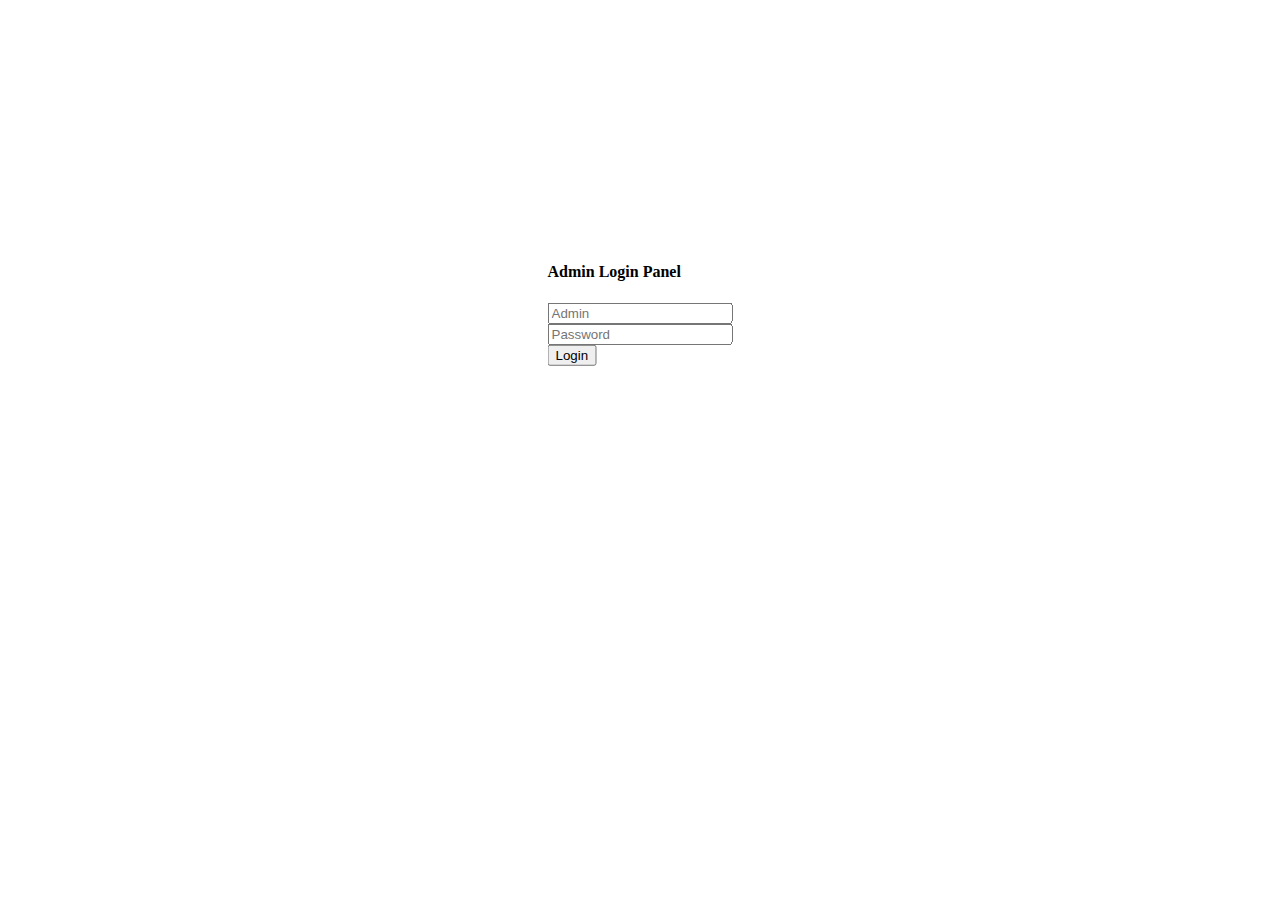
<file: admin/index.html>
<!DOCTYPE html>
<html lang="en">
<head>
    <meta charset="UTF-8">
    <meta http-equiv="X-UA-Compatible" content="IE=edge">
    <meta name="viewport" content="width=device-width, initial-scale=1.0">
    <title>Admin Page</title>
    <link href="https://cdn.jsdelivr.net/npm/bootstrap@5.0.2/dist/css/bootstrap.min.css" rel="stylesheet" integrity="sha384-EVSTQN3/azprG1Anm3QDgpJLIm9Nao0Yz1ztcQTwFspd3yD65VohhpuuCOmLASjC" crossorigin="anonymous">
    <!-- bootstrap-icon -->
    <link rel="stylesheet" href="https://cdn.jsdelivr.net/npm/bootstrap-icons@1.11.3/font/bootstrap-icons.min.css">
    <!-- swipper-cdn -->
    <link rel="stylesheet" href="https://cdn.jsdelivr.net/npm/swiper@11/swiper-bundle.min.css"/>


    <style>
        div.login-form{
            position:absolute;
            top: 20%;
            left: 50%;
            transform: translate(-50%, 50%);
            width:40;
        }
        .custom-alert{
            position:fixed;
            top: 25px;
            right: 25px;
        }
    </style>
</head>
<body class="bg-light">
    <div class="login-form text-center bg-white shadow rounded overflow-hidden"> 
        <form method="POST">
            <h4 class="bg-dark text-white py-3"> Admin Login Panel</h4>
            <div class="p-4">
            <div class="mb-3">
                <input name="admin_name" type="text" class="form-control shadow-none text-center" placeholder="Admin" required>
              </div>    
              <div class="mb-4">
                <input name="admin_pass" type="password" class="form-control shadow-none text-center" placeholder="Password" required>
              </div>
              <button name="login" type="submit" class="btn btn-success text-white shadow-none mb-2">Login</button>
            </div>
        </form>
    </div>


    
    
</body>
</html>
</file>
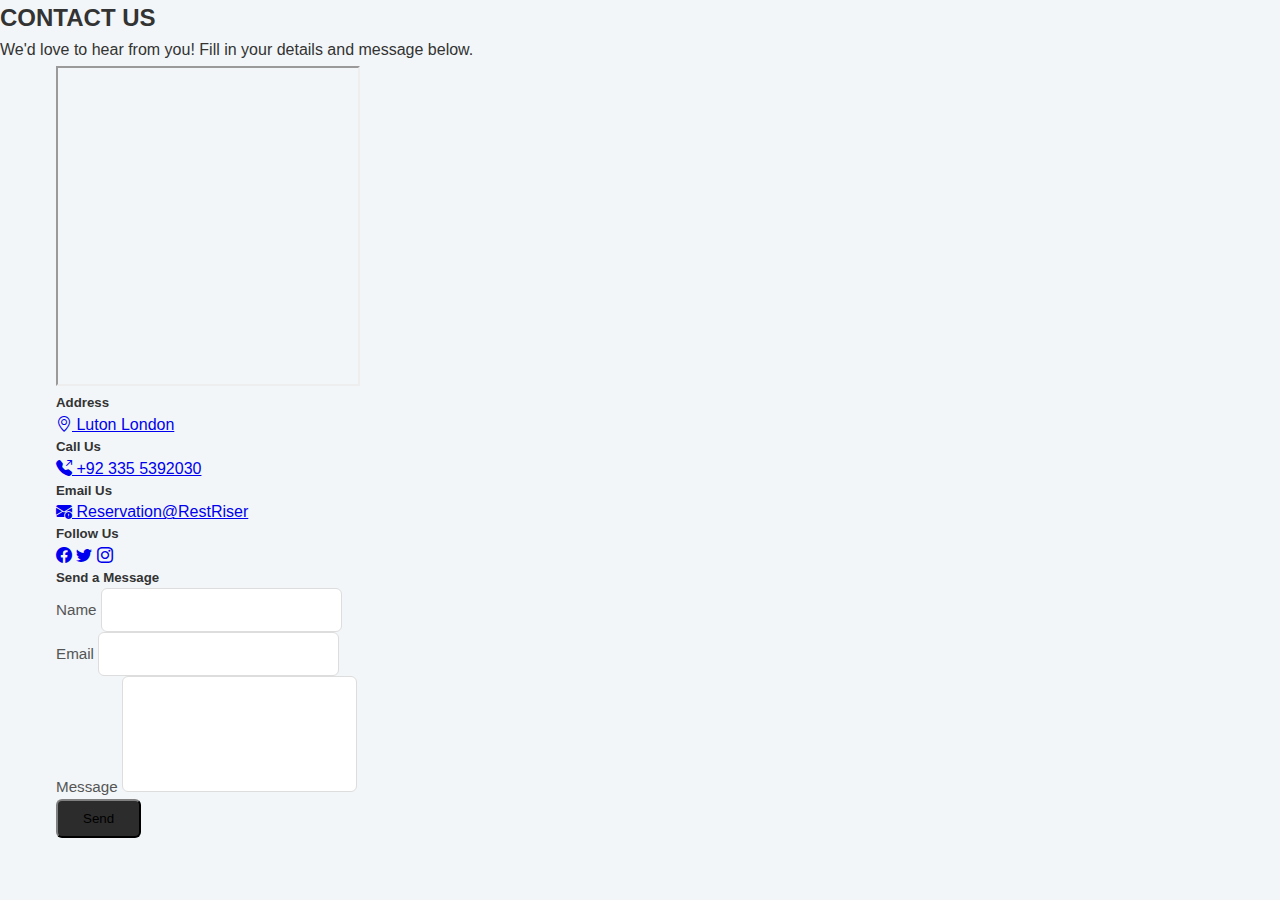
<file: contactUs.html>
<!DOCTYPE html>
<html lang="en">
<head>
    <meta charset="UTF-8">
    <title>RestRiser - Contact</title>
    <meta name="viewport" content="width=device-width, initial-scale=1.0">
    <link href="https://cdn.jsdelivr.net/npm/bootstrap@5.0.2/dist/css/bootstrap.min.css" rel="stylesheet" integrity="sha384-EVSTQN3/azprG1Anm3QDgpJLIm9Nao0Yz1ztcQTwFspd3yD65VohhpuuCOmLASjC" crossorigin="anonymous">
<!-- bootstrap-icon -->
<link rel="stylesheet" href="https://cdn.jsdelivr.net/npm/bootstrap-icons@1.11.3/font/bootstrap-icons.min.css">
<!-- swipper-cdn -->
<link rel="stylesheet" href="https://cdn.jsdelivr.net/npm/swiper@11/swiper-bundle.min.css"/>
<!-- common css -->
<link rel="stylesheet" href="css/common.css">

</head>
<body class="bg-light">


<div class="my-5 px-4">
    <h2 class="text-center fw-bold h-font">CONTACT US</h2>
    <div class="h-line bg-dark"></div>
    <p class="text-center mt-3">
        We'd love to hear from you! Fill in your details and message below.
    </p>
</div>

<div class="container">
    <div class="row">
        <!-- Left: Map & Info -->
        <div class="col-lg-6 col-md-6 mb-5 px-4">
            <div class="bg-white rounded shadow p-4 border-top border-4 pop">
                <iframe class="w-100 rounded mb-3" height="320" loading="lazy"
                    src="https://www.google.com/maps/embed?pb=!1m18!1m12!1m3!1d158858.5851838428!2d-0.26640253299971084!3d51.52852620463016!2m3!1f0!2f0!3f0!3m2!1i1024!2i768!4f13.1!3m3!1m2!1s0x47d8a00baf21de75%3A0x52963a5addd52a99!2sLondon%2C%20UK!5e0!3m2!1sen!2s!4v1739004948143!5m2!1sen!2s">
                </iframe>
                <h5>Address</h5>
                <a href="https://maps.app.goo.gl/yRqDf13Y4ekucbJ56" target="_blank" class="d-block mb-2 text-decoration-none">
                    <i class="bi bi-geo-alt"></i> Luton London
                </a>
                <h5 class="mt-2">Call Us</h5>
                <a href="tel:+923355392030" class="d-block mb-2 text-decoration-none">
                    <i class="bi bi-telephone-outbound-fill me-1"></i> +92 335 5392030
                </a>
                <h5 class="mt-2">Email Us</h5>
                <a href="mailto:Reservation@RestRiser" class="d-block mb-2 text-decoration-none">
                    <i class="bi bi-envelope-exclamation-fill me-1"></i> Reservation@RestRiser
                </a>
                <h5 class="mt-2">Follow Us</h5>
                <a href="#" class="me-2"><i class="bi bi-facebook"></i></a>
                <a href="#" class="me-2"><i class="bi bi-twitter"></i></a>
                <a href="#"><i class="bi bi-instagram"></i></a>
            </div>
        </div>

        <!-- Right: Contact Form -->
        <div class="col-lg-6 col-md-6 mb-5 px-4">
            <div class="bg-white rounded shadow p-4">
                <h5>Send a Message</h5>
                <form method="POST">
                    <div class="mt-3">
                        <label class="form-label fw-bold">Name</label>
                        <input type="text" name="name" required class="form-control shadow-none">
                    </div>
                    <div class="mt-3">
                        <label class="form-label fw-bold">Email</label>
                        <input type="email" name="email" required class="form-control shadow-none">
                    </div>
                    <div class="mt-3">
                        <label class="form-label fw-bold">Message</label>
                        <textarea name="subject" rows="5" required class="form-control shadow-none" style="resize: none;"></textarea>
                    </div>
                    <button type="submit" class="btn btn-dark text-white mt-3 shadow">Send</button>
                </form>
            </div>
        </div>
    </div>
</div>


</body>
</html>
</file>
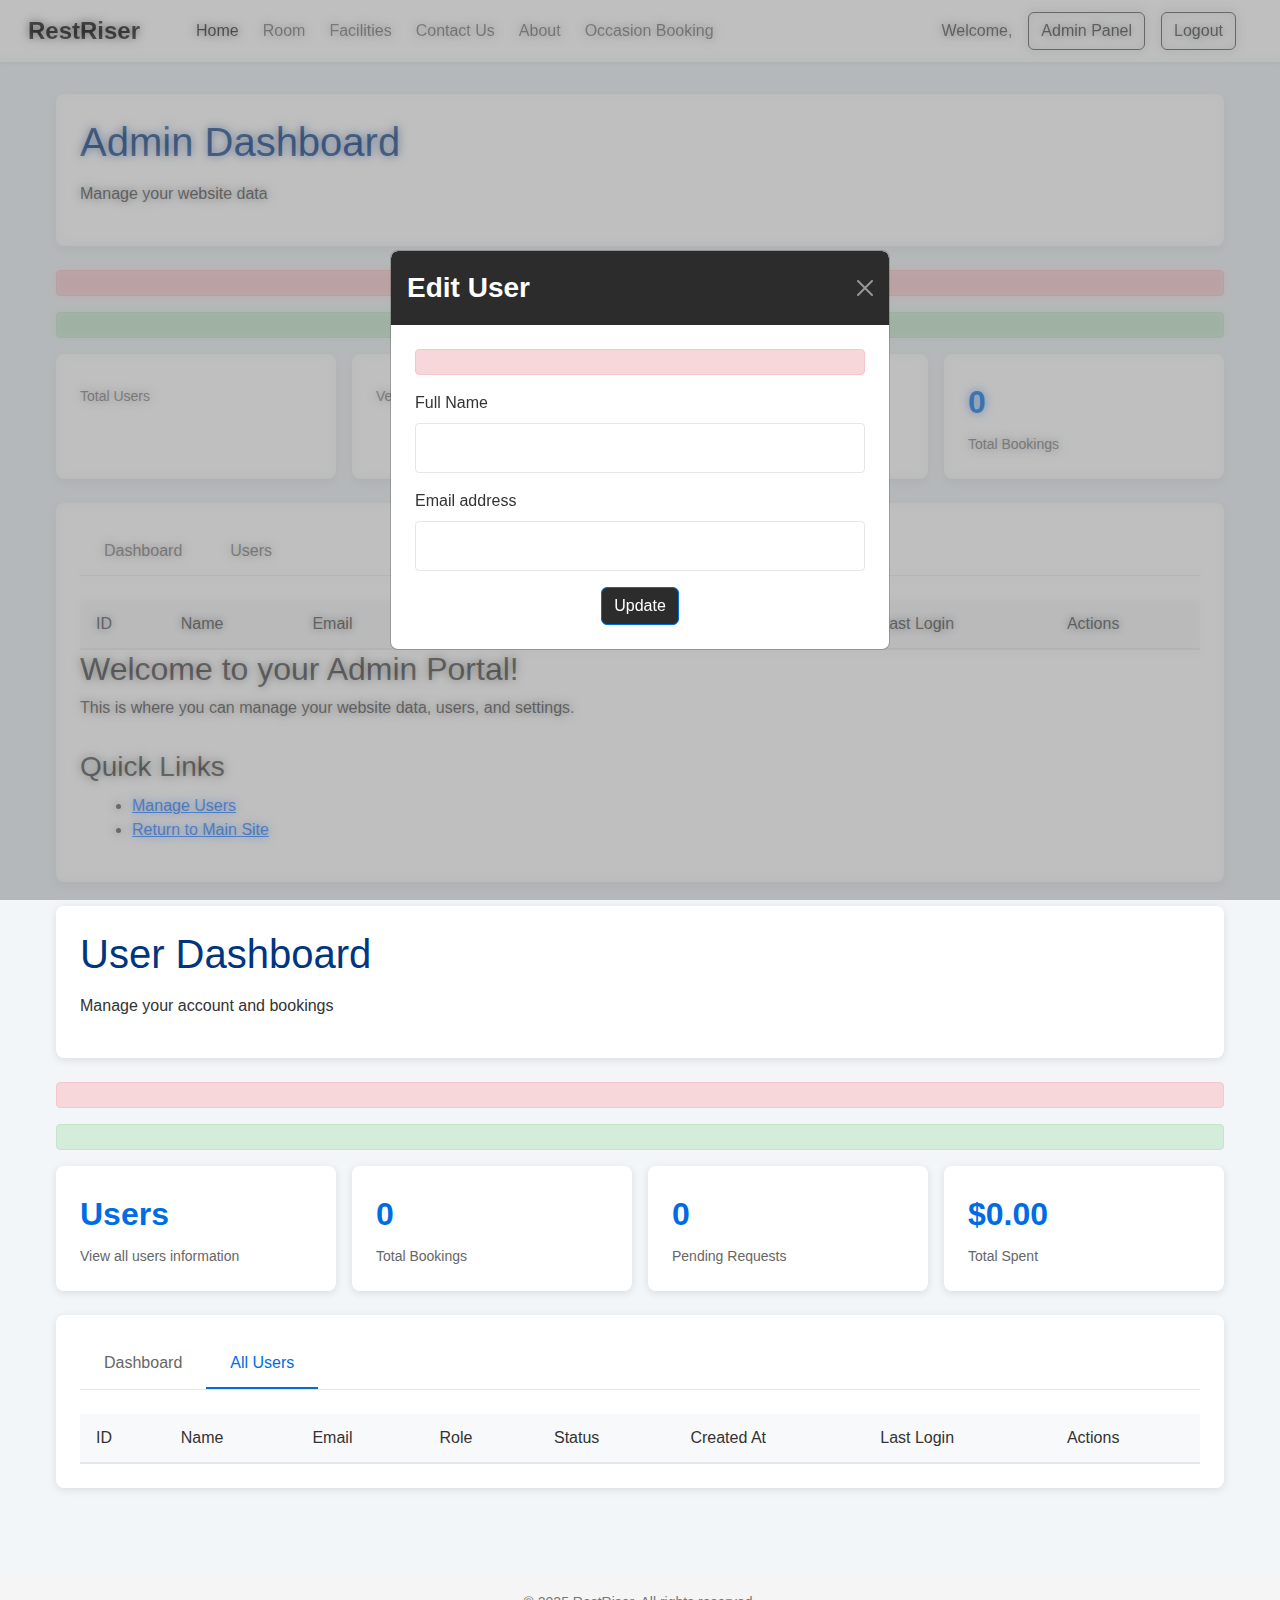
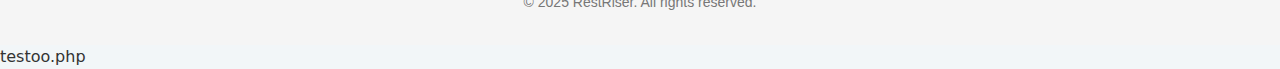
<file: dashboard.html>
<!DOCTYPE html>
<html lang="en">

<head>
    <meta charset="UTF-8">
    <meta name="viewport" content="width=device-width, initial-scale=1.0">
    <title></title>
    <link href="https://cdn.jsdelivr.net/npm/bootstrap@5.0.2/dist/css/bootstrap.min.css" rel="stylesheet">
    <link href="https://cdn.jsdelivr.net/npm/bootstrap-icons@1.8.1/font/bootstrap-icons.css" rel="stylesheet">
    <style>
        :root {
            --booking-blue: #003580;
            --booking-light-blue: #006ce4;
            --booking-yellow: #f5a623;
            --success: #28a745;
            --danger: #dc3545;
            --warning: #ffc107;
            --info: #17a2b8;
        }

        * {
            box-sizing: border-box;
            margin: 0;
            padding: 0;
            font-family: -apple-system, BlinkMacSystemFont, 'Segoe UI', Roboto, Oxygen, Ubuntu, Cantarell, 'Open Sans', 'Helvetica Neue', sans-serif;
        }

        body {
            background-color: #f2f6f8;
            color: #333;
            line-height: 1.5;
        }

        .navbar {
            background-color: white !important;
        }

        .navbar-brand {
            font-size: 1.5rem !important;
        }

        .modal-backdrop {
            background-color: rgba(0, 0, 0, 0.5);
            backdrop-filter: blur(5px);
        }

        .modal-content {
            border-radius: 8px;
            overflow: hidden;
        }

        .modal-header {
            background-color: #2c2c2c;
            color: white;
            border-bottom: none;
        }

        .modal-title {
            font-weight: bold;
        }

        .modal-body {
            padding: 24px;
        }

        .modal-dialog-centered {
            display Wflex;
            align-items: center;
            min-height: calc(100% - 1rem);
        }

        @media (min-width: 576px) {
            .modal-dialog-centered {
                min-height: calc(100% - 3.5rem);
            }
        }

        .form-label {
            font-weight: 500;
            color: #333;
            margin-bottom: 8px;
        }

        .form-control {
            padding: 12px 16px;
            font-size: 16px;
            border: 1px solid #e7e7e7;
            border-radius: 4px;
        }

        .btn-dark {
            background-color: #2c2c2c;
            border-color: var(--booking-light-blue);
        }

        .btn-dark:hover {
            background-color: #0053a8;
            border-color: #0053a8;
        }

        .alert {
            padding: 12px 16px;
            border-radius: 4px;
            margin-bottom: 16px;
        }

        .alert-danger {
            background-color: #f8d7da;
            color: #721c24;
            border: 1px solid #f5c6cb;
        }

        .alert-success {
            background-color: #d4edda;
            color: #155724;
            border: 1px solid #c3e6cb;
        }

        .container {
            width: 100%;
            max-width: 1200px;
            margin: 0 auto;
            padding: 0 16px;
        }

        .main {
            min-height: calc(100vh - 140px);
            padding: 32px 16px;
        }

        .dashboard-header {
            background-color: white;
            border-radius: 8px;
            padding: 24px;
            margin-bottom: 24px;
            box-shadow: 0 2px 8px rgba(0, 0, 0, 0.1);
        }

        .dashboard-title {
            color: var(--booking-blue);
            margin-bottom: 16px;
        }

        .stats-container {
            display: grid;
            grid-template-columns: repeat(auto-fit, minmax(250px, 1fr));
            gap: 16px;
            margin-bottom: 24px;
        }

        .stat-card {
            background-color: white;
            border-radius: 8px;
            padding: 24px;
            box-shadow: 0 2px 8px rgba(0, 0, 0, 0.1);
            cursor: pointer;
            transition: transform 0.2s;
        }

        .stat-card:hover {
            transform: translateY(-5px);
        }

        .stat-card .number {
            font-size: 32px;
            font-weight: bold;
            color: var(--booking-light-blue);
            margin-bottom: 8px;
        }

        .stat-card .label {
            color: #666;
            font-size: 14px;
        }

        .content-card {
            background-color: white;
            border-radius: 8px;
            padding: 24px;
            margin-bottom: 24px;
            box-shadow: 0 2px 8px rgba(0, 0, 0, 0.1);
        }

        .tab-container {
            display: flex;
            border-bottom: 1px solid #e7e7e7;
            margin-bottom: 24px;
        }

        .tab {
            padding: 12px 24px;
            cursor: pointer;
            font-weight: 500;
            color: #666;
        }

        .tab.active {
            color: var(--booking-light-blue);
            border-bottom: 2px solid var(--booking-light-blue);
        }

        .table-container {
            overflow-x: auto;
        }

        .data-table {
            width: 100%;
            border-collapse: collapse;
        }

        .data-table th {
            background-color: #f8f9fa;
            text-align: left;
            padding: 12px 16px;
            border-bottom: 2px solid #e7e7e7;
            font-weight: 500;
        }

        .data-table td {
            padding: 12px 16px;
            border-bottom: 1px solid #e7e7e7;
        }

        .data-table tr:hover {
            background-color: #f9f9f9;
        }

        .badge {
            display: inline-block;
            padding: 4px 8px;
            border-radius: 4px;
            font-size: 12px;
            font-weight: 500;
        }

        .badge-success {
            background-color: var(--success);
            color: white;
        }

        .badge-warning {
            background-color: var(--warning);
            color: #212529;
        }

        .badge-danger {
            background-color: var(--danger);
            color: white;
        }

        .badge-info {
            background-color: var(--info);
            color: white;
        }

        .action-btn {
            display: inline-block;
            padding: 4px 8px;
            border-radius: 4px;
            font-size: 12px;
            text-decoration: none;
            margin-right: 4px;
        }

        .action-btn-verify {
            background-color: var(--success);
            color: white;
        }

        .action-btn-delete {
            background-color: var(--danger);
            color: white;
        }

        .action-btn-edit {
            background-color: var(--info);
            color: white;
        }

        .footer {
            background-color: #f5f5f5;
            padding: 16px 0;
            text-align: center;
            color: #777;
            font-size: 14px;
            margin-top: 32px;
        }
    </style>
</head>

<body>
    <!-- Navbar -->
    <nav class="navbar navbar-expand-lg navbar-light bg-white px-lg-3 py-lg-2 shadow-sm sticky-top">
        <div class="container-fluid">
            <a class="navbar-brand me-5 fw-bold fs-3 h-font" href="index.html">RestRiser</a>
            <button class="navbar-toggler shadow-none" type="button" data-bs-toggle="collapse"
                data-bs-target="#navbarSupportedContent" aria-controls="navbarSupportedContent" aria-expanded="false"
                aria-label="Toggle navigation">
                <span class="navbar-toggler-icon"></span>
            </button>
            <div class="collapse navbar-collapse" id="navbarSupportedContent">
                <ul class="navbar-nav me-auto mb-2 mb-lg-0">
                    <li class="nav-item">
                        <a class="nav-link active me-2" aria-current="page" href="index.html">Home</a>
                    </li>
                    <li class="nav-item">
                        <a class="nav-link me-2" href="Rooms.html">Room</a>
                    </li>
                    <li class="nav-item">
                        <a class="nav-link me-2" href="Facilities.html">Facilities</a>
                    </li>
                    <li class="nav-item">
                        <a class="nav-link me-2" href="contactUs.html">Contact Us</a>
                    </li>
                    <li class="nav-item">
                        <a class="nav-link me-2" href="about.html">About</a>
                    </li>
                    <li class="nav-item">
                        <a class="nav-link me-2" href="Ocassion.html">Occasion Booking</a>
                    </li>
                </ul>
                <div class="d-flex">
                    <div class="user-name me-3 align-self-center">Welcome,
                        
                    </div>
                    
                        <a href="?view=admin" class="btn btn-outline-dark shadow-none me-lg-3 me
                        me-2">Admin Panel</a>
                    
                    <a href="index.php?logout=true" class="btn btn-outline-dark shadow-none me-lg-3 me-2">Logout</a>
                </div>
            </div>
        </div>
    </nav>

    <!-- Edit User Modal -->
    <div class="modal fade" id="editUserModal" aria-hidden="true">
        <div class="modal-dialog modal-dialog-centered">
            <div class="modal-content">
                <form method="POST" action="">
                    <div class="modal-header">
                        <h1 class="modal-title fs-3">Edit User</h1>
                        <button type="reset" class="btn-close shadow-none" data-bs-dismiss="modal" aria-label="Close"
                            style="filter: invert(1);"></button>
                    </div>
                    <div class="modal-body">
                        
                            <div class="alert alert-danger"></div>
                        
                        <input type="hidden" name="user_id" id="edit_user_id">
                        <div class="mb-3">
                            <label class="form-label">Full Name</label>
                            <input type="text" name="name" id="edit_name" class="form-control shadow-none" required>
                        </div>
                        <div class="mb-3">
                            <label class="form-label">Email address</label>
                            <input type="email" name="email" id="edit_email" class="form-control shadow-none" required>
                        </div>
                        <div class="text-center">
                            <button type="submit" name="update_user" class="btn btn-dark shadow-none">Update</button>
                        </div>
                    </div>
                </form>
            </div>
        </div>
    </div>

    <main class="main">
        
            <!-- Admin Dashboard -->
            <div class="container">
                <div class="dashboard-header">
                    <h1 class="dashboard-title">Admin Dashboard</h1>
                    <p class="dashboard-subtitle">Manage your website data</p>
                </div>
                
                    <div class="alert alert-danger"></div>
                
                
                    <div class="alert alert-success"></div>
                
                <div class="stats-container">
                    <div class="stat-card">
                        <div class="number"></div>
                        <div class="label">Total Users</div>
                    </div>
                    <div class="stat-card">
                        <div class="number"></div>
                        <div class="label">Verified Users</div>
                    </div>
                    <div class="stat-card">
                        <div class="number"></div>
                        <div class="label">Admin Users</div>
                    </div>
                    <div class="stat-card">
                        <div class="number">0</div>
                        <div class="label">Total Bookings</div>
                    </div>
                </div>
                <div class="content-card">
                    <div class="tab-container">
                        <div class="tab "
                            onclick="window.location='?view=admin&admin_view=dashboard'">Dashboard</div>
                        <div class="tab "
                            onclick="window.location='?view=admin&admin_view=users'">Users</div>
                    </div>
                    
                        <div class="table-container">
                            <table class="data-table">
                                <thead>
                                    <tr>
                                        <th>ID</th>
                                        <th>Name</th>
                                        <th>Email</th>
                                        <th>Role</th>
                                        <th>Status</th>
                                        <th>Created At</th>
                                        <th>Last Login</th>
                                        <th>Actions</th>
                                    </tr>
                                </thead>
                                <tbody>
                                    
                                </tbody>
                            </table>
                        </div>
                    
                        <div>
                            <h2>Welcome to your Admin Portal!</h2>
                            <p>This is where you can manage your website data, users, and settings.</p>
                            <div style="margin-top: 30px;">
                                <h3>Quick Links</h3>
                                <ul style="margin-top: 10px; margin-left: 20px;">
                                    <li><a href="?view=admin&admin_view=users">Manage Users</a></li>
                                    <li><a href="testoo.html">Return to Main Site</a></li>
                                </ul>
                            </div>
                        </div>
                    
                </div>
            </div>
        
            <!-- User Dashboard -->
            <div class="container">
                <div class="dashboard-header">
                    <h1 class="dashboard-title">User Dashboard</h1>
                    <p class="dashboard-subtitle">Manage your account and bookings</p>
                </div>
                
                    <div class="alert alert-danger"></div>
                
                
                    <div class="alert alert-success"></div>
                
                
                    <div class="stats-container">
                        <div class="stat-card" onclick="window.location='?view=dashboard&user_view=users'">
                            <div class="number">Users</div>
                            <div class="label">View all users information</div>
                        </div>
                        <div class="stat-card">
                            <div class="number">0</div>
                            <div class="label">Total Bookings</div>
                        </div>
                        <div class="stat-card">
                            <div class="number">0</div>
                            <div class="label">Pending Requests</div>
                        </div>
                        <div class="stat-card">
                            <div class="number">$0.00</div>
                            <div class="label">Total Spent</div>
                        </div>
                    </div>
                
                    <div class="content-card">
                        <div class="tab-container">
                            <div class="tab" onclick="window.location='?view=dashboard'">Dashboard</div>
                            <div class="tab active">All Users</div>
                        </div>
                        <div class="table-container">
                            <table class="data-table">
                                <thead>
                                    <tr>
                                        <th>ID</th>
                                        <th>Name</th>
                                        <th>Email</th>
                                        <th>Role</th>
                                        <th>Status</th>
                                        <th>Created At</th>
                                        <th>Last Login</th>
                                        <th>Actions</th>
                                    </tr>
                                </thead>
                                <tbody>
                                    
                                </tbody>
                            </table>
                        </div>
                    </div>
                
            </div>
        
    </main>

    <footer class="footer">
        <div class="container">
            <p>&copy; 2025 RestRiser. All rights reserved.</p>
        </div>
    </footer>

    <script src="https://cdn.jsdelivr.net/npm/bootstrap@5.0.2/dist/js/bootstrap.bundle.min.js"></script>
    <script>
        // Handle edit button click
        document.querySelectorAll('.action-btn-edit').forEach(button => {
            button.addEventListener('click', function () {
                const userId = this.getAttribute('data-id');
                const userName = this.getAttribute('data-name');
                const userEmail = this.getAttribute('data-email');

                document.getElementById('edit_user_id').value = userId;
                document.getElementById('edit_name').value = userName;
                document.getElementById('edit_email').value = userEmail;
            });
        });

        // Keep modals open on form submission errors
        
            document.addEventListener('DOMContentLoaded', function () {
                const modal = new bootstrap.Modal(document.querySelector('#editUserModal'));
                modal.show();
            });
        
    </script>
</body>

</html>


testoo.php
</file>
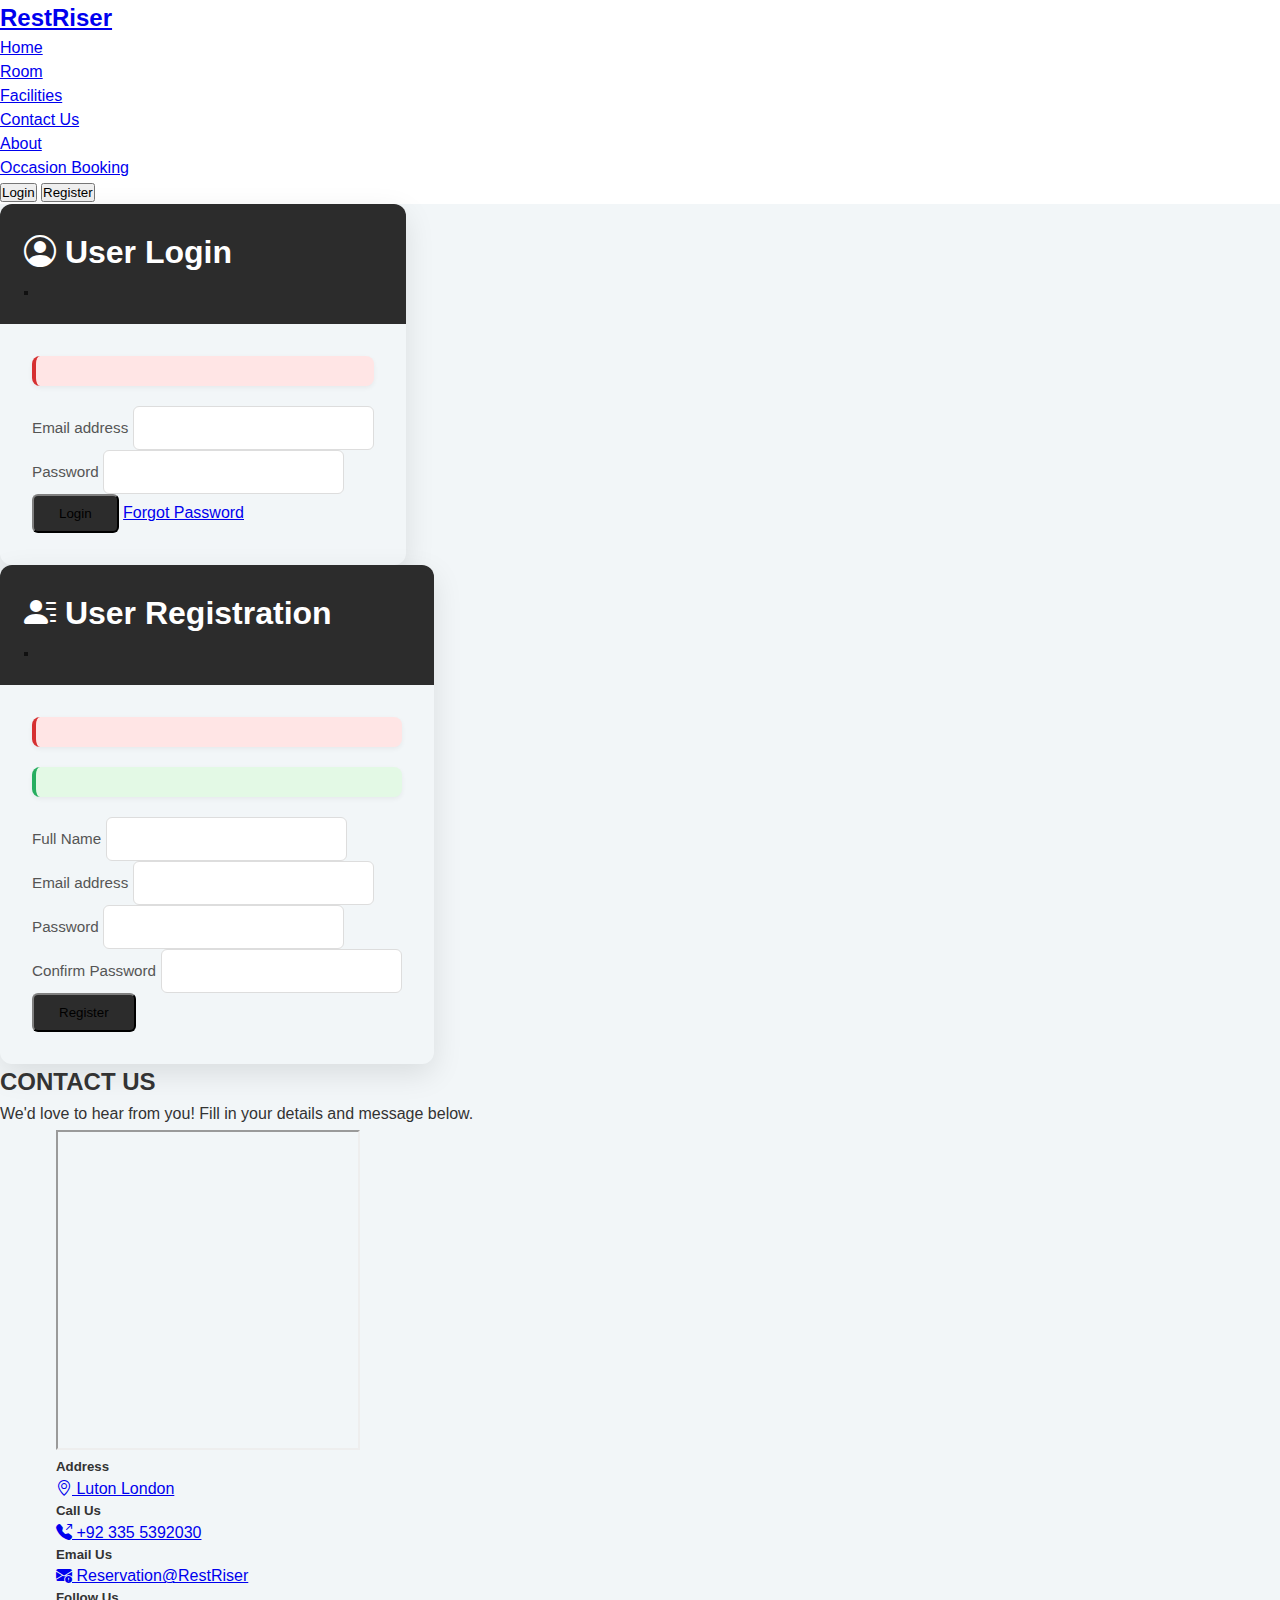
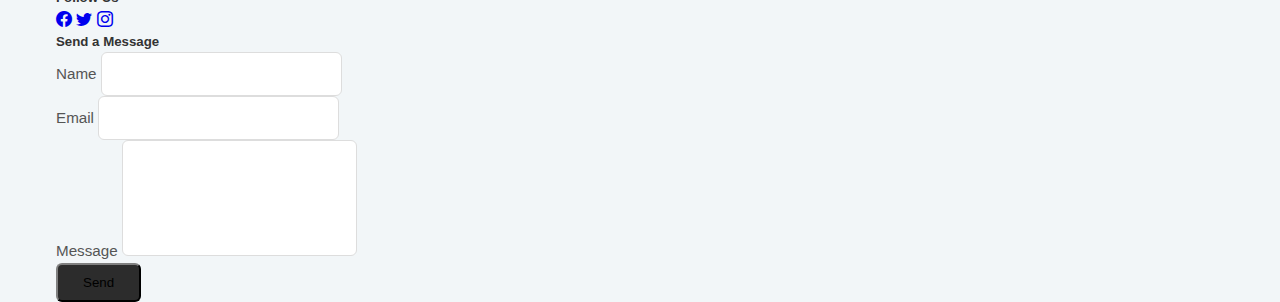
<file: public/contactUs.html>
<!DOCTYPE html>
<html lang="en">
<head>
    <meta charset="UTF-8">
    <title>RestRiser - Contact</title>
    <meta name="viewport" content="width=device-width, initial-scale=1.0">
    <link href="https://cdn.jsdelivr.net/npm/bootstrap@5.0.2/dist/css/bootstrap.min.css" rel="stylesheet" integrity="sha384-EVSTQN3/azprG1Anm3QDgpJLIm9Nao0Yz1ztcQTwFspd3yD65VohhpuuCOmLASjC" crossorigin="anonymous">
<!-- bootstrap-icon -->
<link rel="stylesheet" href="https://cdn.jsdelivr.net/npm/bootstrap-icons@1.11.3/font/bootstrap-icons.min.css">
<!-- swipper-cdn -->
<link rel="stylesheet" href="https://cdn.jsdelivr.net/npm/swiper@11/swiper-bundle.min.css"/>
<!-- common css -->
<link rel="stylesheet" href="css/common.css">

</head>
<body class="bg-light">
<!-- Navbar -->
<nav class="navbar navbar-expand-lg navbar-light bg-white px-lg-3 py-lg-2 shadow-sm sticky-top">
    <div class="container-fluid">
        <a class="navbar-brand me-5 fw-bold fs-3 h-font" href="index.html">RestRiser</a>
        <button class="navbar-toggler shadow-none" type="button" data-bs-toggle="collapse"
            data-bs-target="#navbarSupportedContent" aria-controls="navbarSupportedContent" aria-expanded="false"
            aria-label="Toggle navigation">
            <span class="navbar-toggler-icon"></span>
        </button>
        <div class="collapse navbar-collapse" id="navbarSupportedContent">
            <ul class="navbar-nav me-auto mb-2 mb-lg-0">
                
                <li class="nav-item">
                    <a class="nav-link  me-2" href="index.html">Home</a>
                </li>
                <li class="nav-item">
                    <a class="nav-link  me-2" href="Rooms.html">Room</a>
                </li>
                <li class="nav-item">
                    <a class="nav-link  me-2" href="Facilities.html">Facilities</a>
                </li>
                <li class="nav-item">
                    <a class="nav-link active  me-2" href="contactUs.html">Contact Us</a>
                </li>
                <li class="nav-item">
                    <a class="nav-link  me-2" href="about.html">About</a>
                </li>
                <li class="nav-item">
                    <a class="nav-link  me-2" href="Ocassion.html">Occasion Booking</a>
                </li>
            </ul>
            <div class="d-flex">
                
                    <button type="button" class="btn btn-outline-dark shadow-none me-lg-3 me-2" data-bs-toggle="modal"
                        data-bs-target="#loginModal">Login</button>
                    <button type="button" class="btn btn-outline-dark shadow-none me-lg-3 me-2" data-bs-toggle="modal"
                        data-bs-target="#registerModal">Register</button>
                
            </div>
        </div>
    </div>
</nav>

<!-- Login Modal -->
<div class="modal fade" id="loginModal" aria-hidden="true">
    <div class="modal-dialog modal-dialog-centered">
        <div class="modal-content">
            <form method="POST" action="" novalidate>
                <div class="modal-header">
                    <h1 class="modal-title fs-3 d-flex align-items-center">
                        <i class="bi bi-person-circle fs-3 me-2"></i> User Login
                    </h1>
                    <button type="reset" class="btn-close shadow-none" data-bs-dismiss="modal" aria-label="Close"
                        style="filter: invert(1);"></button>
                </div>
                <div class="modal-body">
                    
                        <div class="alert alert-danger"></div>
                    
                    <div class="mb-3">
                        <label class="form-label">Email address</label>
                        <input type="email" name="email" class="form-control shadow-none" required>
                    </div>
                    <div class="mb-3">
                        <label class="form-label">Password</label>
                        <input type="password" name="password" class="form-control shadow-none" required>
                    </div>
                    <div class="d-flex align-items-center justify-content-between">
                        <button type="submit" name="login" class="btn btn-dark shadow-none">Login</button>
                        <a href="javascript: void(0)" class="text-secondary text-decoration-none">Forgot
                            Password</a>
                    </div>
                </div>
            </form>
        </div>
    </div>
</div>

<!-- Register Modal -->
<div class="modal fade" id="registerModal" aria-hidden="true">
    <div class="modal-dialog modal-lg modal-dialog-centered">
        <div class="modal-content">
            <form method="POST" action="" novalidate>
                <div class="modal-header">
                    <h1 class="modal-title fs-3 d-flex align-items-center">
                        <i class="bi bi-person-lines-fill"></i> User Registration
                    </h1>
                    <button type="reset" class="btn-close shadow-none" data-bs-dismiss="modal" aria-label="Close"
                        style="filter: invert(1);"></button>
                </div>
                <div class="modal-body">
                    
                        <div class="alert alert-danger"></div>
                    
                    
                        <div class="alert alert-success"></div>
                    
                    <div class="container-fluid">
                        <div class="row">
                            <div class="col-md-6 ps-0 mb-3">
                                <label class="form-label">Full Name</label>
                                <input type="text" name="name" class="form-control shadow-none" required>
                            </div>
                            <div class="col-md-6 p-0 mb-3">
                                <label class="form-label">Email address</label>
                                <input type="email" name="email" class="form-control shadow-none" required>
                            </div>
                            <div class="col-md-6 ps-0 mb-3">
                                <label class="form-label">Password</label>
                                <input type="password" name="password" class="form-control shadow-none" required>
                            </div>
                            <div class="col-md-6 p-0 mb-3">
                                <label class="form-label">Confirm Password</label>
                                <input type="password" name="confirm_password" class="form-control shadow-none"
                                    required>
                            </div>
                        </div>
                    </div>
                    <div class="text-center my-1">
                        <button type="submit" name="signup" class="btn btn-dark shadow-none">Register</button>
                    </div>
                </div>
            </form>
        </div>
    </div>
</div>

<!-- Verification Modal Removed -->

<script>
    // Handle Mobile Menu Overlay Click to Close
    document.addEventListener('click', function(e) {
        const navContent = document.getElementById('navbarSupportedContent');
        const toggler = document.querySelector('.navbar-toggler');
        
        if (navContent && navContent.classList.contains('show')) {
            // If clicking the overlay background (not links) or clicking outside
            // Note: In our CSS, navContent IS the full screen overlay.
            if (e.target === navContent) {
                const bsCollapse = bootstrap.Collapse.getInstance(navContent);
                if (bsCollapse) {
                    bsCollapse.hide();
                } else {
                    navContent.classList.remove('show');
                }
            }
        }
    });

    document.querySelectorAll('.modal .btn-close').forEach(button => {
        button.addEventListener('click', function () {
            const modal = this.closest('.modal');
            modal.classList.remove('show');
            modal.style.display = 'none';
            document.querySelector('.modal-backdrop')?.remove();
            document.body.classList.remove('modal-open');
        });
    });

    document.querySelectorAll('a[href="javascript: void(0)"]').forEach(link => {
        link.addEventListener('click', function (e) {
            e.preventDefault();
            // Password reset functionality
        });
    });
</script>


<div class="my-5 px-4">
    <h2 class="text-center fw-bold h-font">CONTACT US</h2>
    <div class="h-line bg-dark"></div>
    <p class="text-center mt-3">
        We'd love to hear from you! Fill in your details and message below.
    </p>
</div>

<div class="container">
    <div class="row">
        <!-- Left: Map & Info -->
        <div class="col-lg-6 col-md-6 mb-5 px-4">
            <div class="bg-white rounded shadow p-4 border-top border-4 pop">
                <iframe class="w-100 rounded mb-3" height="320" loading="lazy"
                    src="https://www.google.com/maps/embed?pb=!1m18!1m12!1m3!1d158858.5851838428!2d-0.26640253299971084!3d51.52852620463016!2m3!1f0!2f0!3f0!3m2!1i1024!2i768!4f13.1!3m3!1m2!1s0x47d8a00baf21de75%3A0x52963a5addd52a99!2sLondon%2C%20UK!5e0!3m2!1sen!2s!4v1739004948143!5m2!1sen!2s">
                </iframe>
                <h5>Address</h5>
                <a href="https://maps.app.goo.gl/yRqDf13Y4ekucbJ56" target="_blank" class="d-block mb-2 text-decoration-none">
                    <i class="bi bi-geo-alt"></i> Luton London
                </a>
                <h5 class="mt-2">Call Us</h5>
                <a href="tel:+923355392030" class="d-block mb-2 text-decoration-none">
                    <i class="bi bi-telephone-outbound-fill me-1"></i> +92 335 5392030
                </a>
                <h5 class="mt-2">Email Us</h5>
                <a href="mailto:Reservation@RestRiser" class="d-block mb-2 text-decoration-none">
                    <i class="bi bi-envelope-exclamation-fill me-1"></i> Reservation@RestRiser
                </a>
                <h5 class="mt-2">Follow Us</h5>
                <a href="#" class="me-2"><i class="bi bi-facebook"></i></a>
                <a href="#" class="me-2"><i class="bi bi-twitter"></i></a>
                <a href="#"><i class="bi bi-instagram"></i></a>
            </div>
        </div>

        <!-- Right: Contact Form -->
        <div class="col-lg-6 col-md-6 mb-5 px-4">
            <div class="bg-white rounded shadow p-4">
                <h5>Send a Message</h5>
                <form method="POST">
                    <div class="mt-3">
                        <label class="form-label fw-bold">Name</label>
                        <input type="text" name="name" required class="form-control shadow-none">
                    </div>
                    <div class="mt-3">
                        <label class="form-label fw-bold">Email</label>
                        <input type="email" name="email" required class="form-control shadow-none">
                    </div>
                    <div class="mt-3">
                        <label class="form-label fw-bold">Message</label>
                        <textarea name="subject" rows="5" required class="form-control shadow-none" style="resize: none;"></textarea>
                    </div>
                    <button type="submit" class="btn btn-dark text-white mt-3 shadow">Send</button>
                </form>
            </div>
        </div>
    </div>
</div>


</body>
</html>
</file>
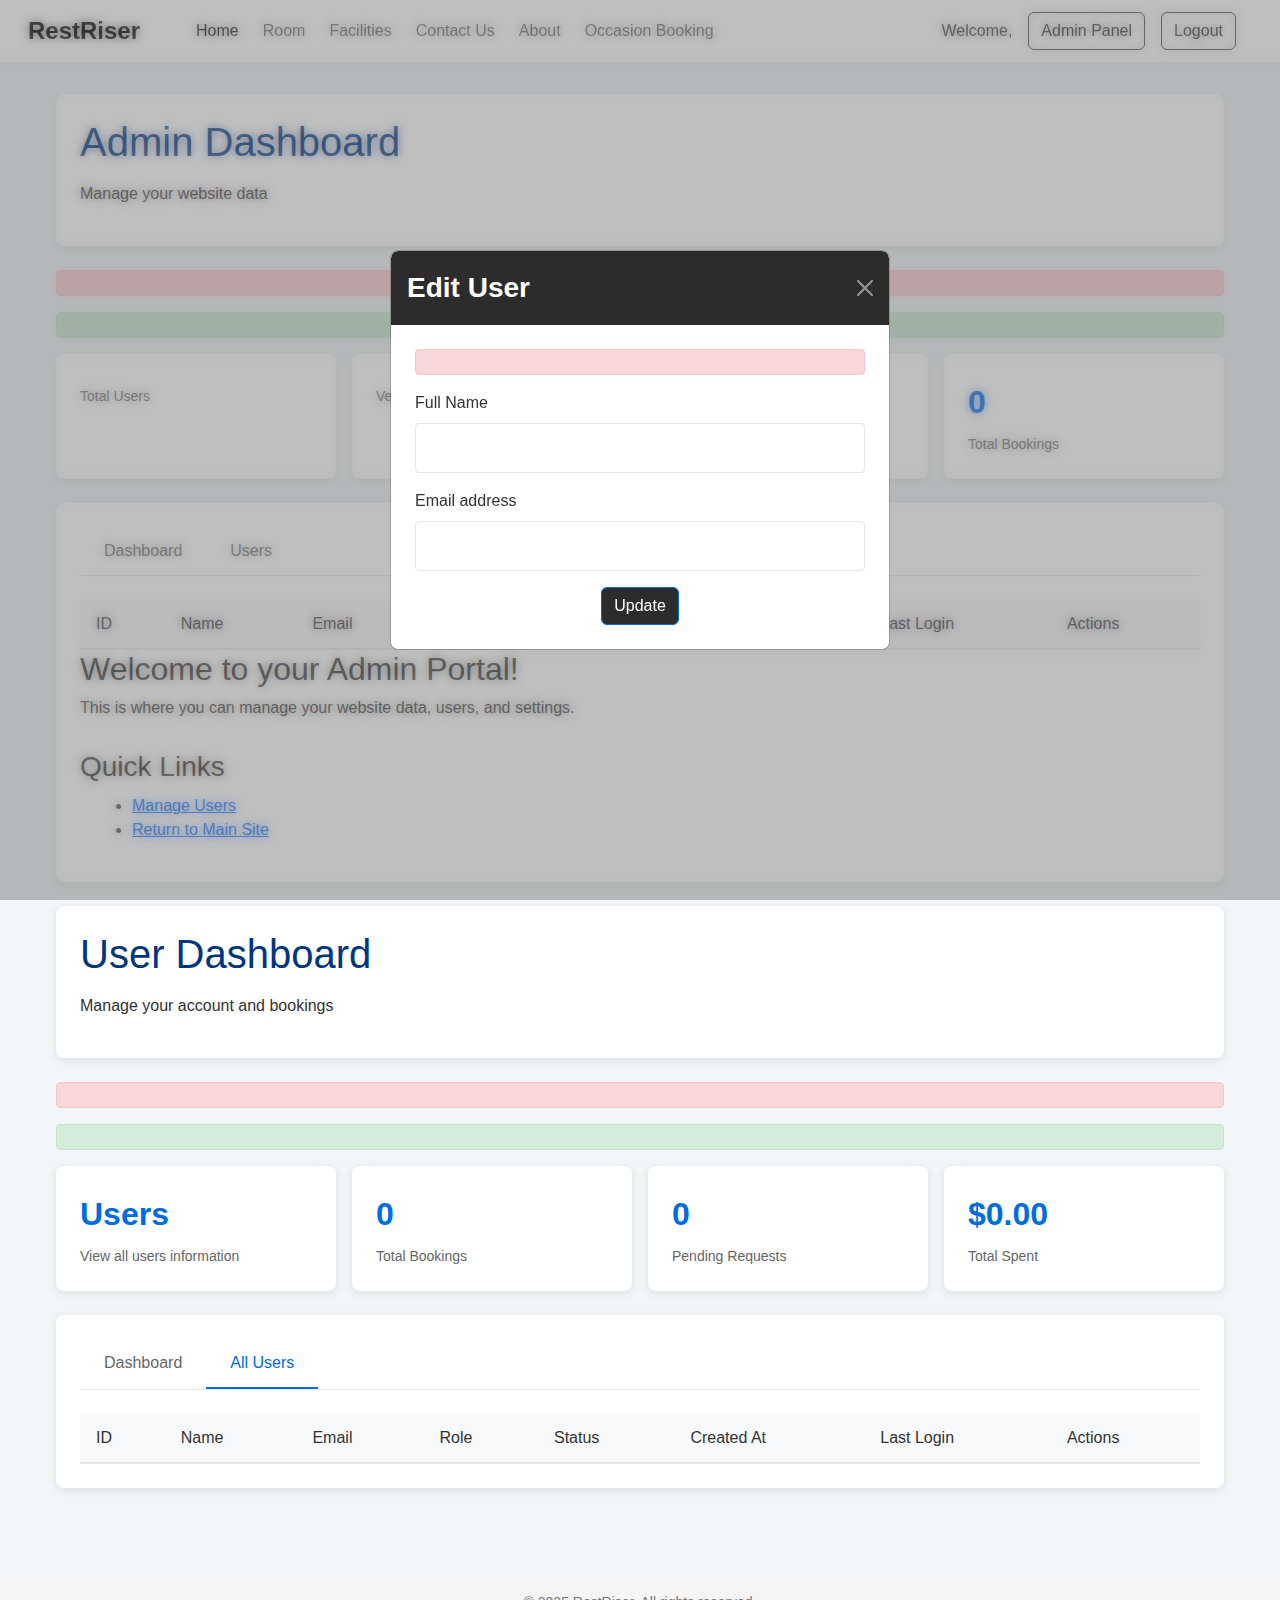
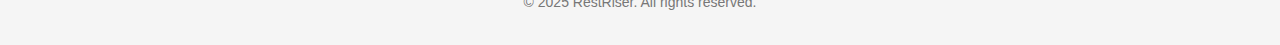
<file: public/dashboard.html>
<!DOCTYPE html>
<html lang="en">

<head>
    <meta charset="UTF-8">
    <meta name="viewport" content="width=device-width, initial-scale=1.0">
    <title>User Dashboard - RestRiser</title>
    <link href="https://cdn.jsdelivr.net/npm/bootstrap@5.0.2/dist/css/bootstrap.min.css" rel="stylesheet">
    <link href="https://cdn.jsdelivr.net/npm/bootstrap-icons@1.8.1/font/bootstrap-icons.css" rel="stylesheet">
    <style>
        :root {
            --booking-blue: #003580;
            --booking-light-blue: #006ce4;
            --booking-yellow: #f5a623;
            --success: #28a745;
            --danger: #dc3545;
            --warning: #ffc107;
            --info: #17a2b8;
        }

        * {
            box-sizing: border-box;
            margin: 0;
            padding: 0;
            font-family: -apple-system, BlinkMacSystemFont, 'Segoe UI', Roboto, Oxygen, Ubuntu, Cantarell, 'Open Sans', 'Helvetica Neue', sans-serif;
        }

        body {
            background-color: #f2f6f8;
            color: #333;
            line-height: 1.5;
        }

        .navbar {
            background-color: white !important;
        }

        .navbar-brand {
            font-size: 1.5rem !important;
        }

        .modal-backdrop {
            background-color: rgba(0, 0, 0, 0.5);
            backdrop-filter: blur(5px);
        }

        .modal-content {
            border-radius: 8px;
            overflow: hidden;
        }

        .modal-header {
            background-color: #2c2c2c;
            color: white;
            border-bottom: none;
        }

        .modal-title {
            font-weight: bold;
        }

        .modal-body {
            padding: 24px;
        }

        .modal-dialog-centered {
            display: flex;
            align-items: center;
            min-height: calc(100% - 1rem);
        }

        @media (min-width: 576px) {
            .modal-dialog-centered {
                min-height: calc(100% - 3.5rem);
            }
        }

        .form-label {
            font-weight: 500;
            color: #333;
            margin-bottom: 8px;
        }

        .form-control {
            padding: 12px 16px;
            font-size: 16px;
            border: 1px solid #e7e7e7;
            border-radius: 4px;
        }

        .btn-dark {
            background-color: #2c2c2c;
            border-color: var(--booking-light-blue);
        }

        .btn-dark:hover {
            background-color: #0053a8;
            border-color: #0053a8;
        }

        .alert {
            padding: 12px 16px;
            border-radius: 4px;
            margin-bottom: 16px;
        }

        .alert-danger {
            background-color: #f8d7da;
            color: #721c24;
            border: 1px solid #f5c6cb;
        }

        .alert-success {
            background-color: #d4edda;
            color: #155724;
            border: 1px solid #c3e6cb;
        }

        .container {
            width: 100%;
            max-width: 1200px;
            margin: 0 auto;
            padding: 0 16px;
        }

        .main {
            min-height: calc(100vh - 140px);
            padding: 32px 16px;
        }

        .dashboard-header {
            background-color: white;
            border-radius: 8px;
            padding: 24px;
            margin-bottom: 24px;
            box-shadow: 0 2px 8px rgba(0, 0, 0, 0.1);
        }

        .dashboard-title {
            color: var(--booking-blue);
            margin-bottom: 16px;
        }

        .stats-container {
            display: grid;
            grid-template-columns: repeat(auto-fit, minmax(250px, 1fr));
            gap: 16px;
            margin-bottom: 24px;
        }

        .stat-card {
            background-color: white;
            border-radius: 8px;
            padding: 24px;
            box-shadow: 0 2px 8px rgba(0, 0, 0, 0.1);
            cursor: pointer;
            transition: transform 0.2s;
        }

        .stat-card:hover {
            transform: translateY(-5px);
        }

        .stat-card .number {
            font-size: 32px;
            font-weight: bold;
            color: var(--booking-light-blue);
            margin-bottom: 8px;
        }

        .stat-card .label {
            color: #666;
            font-size: 14px;
        }

        .content-card {
            background-color: white;
            border-radius: 8px;
            padding: 24px;
            margin-bottom: 24px;
            box-shadow: 0 2px 8px rgba(0, 0, 0, 0.1);
        }

        .tab-container {
            display: flex;
            border-bottom: 1px solid #e7e7e7;
            margin-bottom: 24px;
        }

        .tab {
            padding: 12px 24px;
            cursor: pointer;
            font-weight: 500;
            color: #666;
        }

        .tab.active {
            color: var(--booking-light-blue);
            border-bottom: 2px solid var(--booking-light-blue);
        }

        .table-container {
            overflow-x: auto;
        }

        .data-table {
            width: 100%;
            border-collapse: collapse;
        }

        .data-table th {
            background-color: #f8f9fa;
            text-align: left;
            padding: 12px 16px;
            border-bottom: 2px solid #e7e7e7;
            font-weight: 500;
        }

        .data-table td {
            padding: 12px 16px;
            border-bottom: 1px solid #e7e7e7;
        }

        .data-table tr:hover {
            background-color: #f9f9f9;
        }

        .badge {
            display: inline-block;
            padding: 4px 8px;
            border-radius: 4px;
            font-size: 12px;
            font-weight: 500;
        }

        .badge-success {
            background-color: var(--success);
            color: white;
        }

        .badge-warning {
            background-color: var(--warning);
            color: #212529;
        }

        .badge-danger {
            background-color: var(--danger);
            color: white;
        }

        .badge-info {
            background-color: var(--info);
            color: white;
        }

        .action-btn {
            display: inline-block;
            padding: 4px 8px;
            border-radius: 4px;
            font-size: 12px;
            text-decoration: none;
            margin-right: 4px;
        }

        .action-btn-verify {
            background-color: var(--success);
            color: white;
        }

        .action-btn-delete {
            background-color: var(--danger);
            color: white;
        }

        .action-btn-edit {
            background-color: var(--info);
            color: white;
        }

        .footer {
            background-color: #f5f5f5;
            padding: 16px 0;
            text-align: center;
            color: #777;
            font-size: 14px;
            margin-top: 32px;
        }
    </style>
</head>

<body>
    <!-- Navbar -->
    <nav class="navbar navbar-expand-lg navbar-light bg-white px-lg-3 py-lg-2 shadow-sm sticky-top">
        <div class="container-fluid">
            <a class="navbar-brand me-5 fw-bold fs-3 h-font" href="index.html">RestRiser</a>
            <button class="navbar-toggler shadow-none" type="button" data-bs-toggle="collapse"
                data-bs-target="#navbarSupportedContent" aria-controls="navbarSupportedContent" aria-expanded="false"
                aria-label="Toggle navigation">
                <span class="navbar-toggler-icon"></span>
            </button>
            <div class="collapse navbar-collapse" id="navbarSupportedContent">
                <ul class="navbar-nav me-auto mb-2 mb-lg-0">
                    <li class="nav-item">
                        <a class="nav-link active me-2" aria-current="page" href="index.html">Home</a>
                    </li>
                    <li class="nav-item">
                        <a class="nav-link me-2" href="Rooms.html">Room</a>
                    </li>
                    <li class="nav-item">
                        <a class="nav-link me-2" href="Facilities.html">Facilities</a>
                    </li>
                    <li class="nav-item">
                        <a class="nav-link me-2" href="contactUs.html">Contact Us</a>
                    </li>
                    <li class="nav-item">
                        <a class="nav-link me-2" href="about.html">About</a>
                    </li>
                    <li class="nav-item">
                        <a class="nav-link me-2" href="Ocassion.html">Occasion Booking</a>
                    </li>
                </ul>
                <div class="d-flex">
                    <div class="user-name me-3 align-self-center">Welcome,
                        
                    </div>
                    
                        <a href="?view=admin" class="btn btn-outline-dark shadow-none me-lg-3 me-2">Admin Panel</a>
                    
                    <a href="index.php?logout=true" class="btn btn-outline-dark shadow-none me-lg-3 me-2">Logout</a>
                </div>
            </div>
        </div>
    </nav>

    <!-- Edit User Modal -->
    <div class="modal fade" id="editUserModal" aria-hidden="true">
        <div class="modal-dialog modal-dialog-centered">
            <div class="modal-content">
                <form method="POST" action="">
                    <div class="modal-header">
                        <h1 class="modal-title fs-3">Edit User</h1>
                        <button type="reset" class="btn-close shadow-none" data-bs-dismiss="modal" aria-label="Close"
                            style="filter: invert(1);"></button>
                    </div>
                    <div class="modal-body">
                        
                            <div class="alert alert-danger"></div>
                        
                        <input type="hidden" name="user_id" id="edit_user_id">
                        <div class="mb-3">
                            <label class="form-label">Full Name</label>
                            <input type="text" name="name" id="edit_name" class="form-control shadow-none" required>
                        </div>
                        <div class="mb-3">
                            <label class="form-label">Email address</label>
                            <input type="email" name="email" id="edit_email" class="form-control shadow-none" required>
                        </div>
                        <div class="text-center">
                            <button type="submit" name="update_user" class="btn btn-dark shadow-none">Update</button>
                        </div>
                    </div>
                </form>
            </div>
        </div>
    </div>

    <main class="main">
        
            <!-- Admin Dashboard -->
            <div class="container">
                <div class="dashboard-header">
                    <h1 class="dashboard-title">Admin Dashboard</h1>
                    <p class="dashboard-subtitle">Manage your website data</p>
                </div>
                
                    <div class="alert alert-danger"></div>
                
                
                    <div class="alert alert-success"></div>
                
                <div class="stats-container">
                    <div class="stat-card">
                        <div class="number"></div>
                        <div class="label">Total Users</div>
                    </div>
                    <div class="stat-card">
                        <div class="number"></div>
                        <div class="label">Verified Users</div>
                    </div>
                    <div class="stat-card">
                        <div class="number"></div>
                        <div class="label">Admin Users</div>
                    </div>
                    <div class="stat-card">
                        <div class="number">0</div>
                        <div class="label">Total Bookings</div>
                    </div>
                </div>
                <div class="content-card">
                    <div class="tab-container">
                        <div class="tab "
                            onclick="window.location='?view=admin&admin_view=dashboard'">Dashboard</div>
                        <div class="tab "
                            onclick="window.location='?view=admin&admin_view=users'">Users</div>
                    </div>
                    
                        <div class="table-container">
                            <table class="data-table">
                                <thead>
                                    <tr>
                                        <th>ID</th>
                                        <th>Name</th>
                                        <th>Email</th>
                                        <th>Role</th>
                                        <th>Status</th>
                                        <th>Created At</th>
                                        <th>Last Login</th>
                                        <th>Actions</th>
                                    </tr>
                                </thead>
                                <tbody>
                                    
                                </tbody>
                            </table>
                        </div>
                    
                        <div>
                            <h2>Welcome to your Admin Portal!</h2>
                            <p>This is where you can manage your website data, users, and settings.</p>
                            <div style="margin-top: 30px;">
                                <h3>Quick Links</h3>
                                <ul style="margin-top: 10px; margin-left: 20px;">
                                    <li><a href="?view=admin&admin_view=users">Manage Users</a></li>
                                    <li><a href="testoo.html">Return to Main Site</a></li>
                                </ul>
                            </div>
                        </div>
                    
                </div>
            </div>
        
            <!-- User Dashboard -->
            <div class="container">
                <div class="dashboard-header">
                    <h1 class="dashboard-title">User Dashboard</h1>
                    <p class="dashboard-subtitle">Manage your account and bookings</p>
                </div>
                
                    <div class="alert alert-danger"></div>
                
                
                    <div class="alert alert-success"></div>
                
                
                    <div class="stats-container">
                        <div class="stat-card" onclick="window.location='?view=dashboard&user_view=users'">
                            <div class="number">Users</div>
                            <div class="label">View all users information</div>
                        </div>
                        <div class="stat-card">
                            <div class="number">0</div>
                            <div class="label">Total Bookings</div>
                        </div>
                        <div class="stat-card">
                            <div class="number">0</div>
                            <div class="label">Pending Requests</div>
                        </div>
                        <div class="stat-card">
                            <div class="number">$0.00</div>
                            <div class="label">Total Spent</div>
                        </div>
                    </div>
                
                    <div class="content-card">
                        <div class="tab-container">
                            <div class="tab" onclick="window.location='?view=dashboard'">Dashboard</div>
                            <div class="tab active">All Users</div>
                        </div>
                        <div class="table-container">
                            <table class="data-table">
                                <thead>
                                    <tr>
                                        <th>ID</th>
                                        <th>Name</th>
                                        <th>Email</th>
                                        <th>Role</th>
                                        <th>Status</th>
                                        <th>Created At</th>
                                        <th>Last Login</th>
                                        <th>Actions</th>
                                    </tr>
                                </thead>
                                <tbody>
                                    
                                </tbody>
                            </table>
                        </div>
                    </div>
                
            </div>
        
    </main>

    <footer class="footer">
        <div class="container">
            <p>&copy; 2025 RestRiser. All rights reserved.</p>
        </div>
    </footer>

    <script src="https://cdn.jsdelivr.net/npm/bootstrap@5.0.2/dist/js/bootstrap.bundle.min.js"></script>
    <script>
        // Handle edit button click
        document.querySelectorAll('.action-btn-edit').forEach(button => {
            button.addEventListener('click', function () {
                const userId = this.getAttribute('data-id');
                const userName = this.getAttribute('data-name');
                const userEmail = this.getAttribute('data-email');

                document.getElementById('edit_user_id').value = userId;
                document.getElementById('edit_name').value = userName;
                document.getElementById('edit_email').value = userEmail;
            });
        });

        // Keep modals open on form submission errors
        
            document.addEventListener('DOMContentLoaded', function () {
                const modal = new bootstrap.Modal(document.querySelector('#editUserModal'));
                modal.show();
            });
        
    </script>
</body>

</html>
</file>
<file: css/common.css>
:root {
    --booking-blue: #003580;
    --booking-light-blue: #006ce4;
    --booking-yellow: #f5a623;
    --success: #28a745;
    --danger: #dc3545;
    --warning: #ffc107;
    --info: #17a2b8;
    --teal: #2ec1ac;
    --teal-hover: #279e8c;
}

/* Common Utils */
.h-line {
    width: 150px;
    margin: 0 auto;
    height: 1.7px;
}

/* Hover Effects */
.pop {
    transition: all 0.3s;
    border-top: 4px solid transparent !important;
}

.pop:hover {
    border-top-color: var(--teal) !important;
    transform: scale(1.03);
    box-shadow: 0 10px 20px rgba(0,0,0,0.1) !important;
}

/* Custom Buttons */
.btn-teal {
    background-color: #06a896;
    border: 1px solid #09f2d8;
    color: white;
    transition: all 0.3s;
}

.btn-teal:hover {
    background-color: #048274;
    border: 1px solid #08f4da;
    color: white;
    font-weight: 600;
}

.btn-blue {
    background-color: #0066d1;
    border: 1px solid #57bbf9;
    color: white;
    transition: all 0.3s;
}

.btn-blue:hover {
    background-color: #053c9a;
    border: 1px solid #05619a;
    color: white;
    font-weight: 600;
}

* {
    box-sizing: border-box;
    margin: 0;
    padding: 0;
    font-family: -apple-system, BlinkMacSystemFont, 'Segoe UI', Roboto, Oxygen, Ubuntu, Cantarell, 'Open Sans', 'Helvetica Neue', sans-serif;
}

body {
    background-color: #f2f6f8;
    color: #333;
    line-height: 1.5;
}

/* Navbar & Mobile Overlay */
.navbar {
    background-color: white !important;
    z-index: 1050;
}

.navbar-brand {
    font-size: 1.5rem !important;
    font-weight: 700;
}

/* Ensure toggler stays above the overlay */
.navbar-toggler {
    position: relative;
    z-index: 2000;
    border: none;
}

.navbar-toggler:focus {
    box-shadow: none;
}

/* Full screen mobile menu overlay */
@media screen and (max-width: 991px) {
    #navbarSupportedContent.show {
        display: flex !important;
        flex-direction: column;
        justify-content: center;
        align-items: center;
        position: fixed;
        top: 0;
        left: 0;
        width: 100%;
        height: 100vh;
        background-color: rgba(255, 255, 255, 0.95);
        backdrop-filter: blur(10px);
        z-index: 1500;
        animation: menuFadeIn 0.3s ease-out forwards;
    }
    
    @keyframes menuFadeIn {
        from {
            opacity: 0;
            transform: scale(0.95);
        }
        to {
            opacity: 1;
            transform: scale(1);
        }
    }
    
    #navbarSupportedContent ul {
        text-align: center;
        width: 100%;
    }
    
    #navbarSupportedContent .nav-item {
        margin: 15px 0;
    }
    
    #navbarSupportedContent .nav-link {
        font-size: 1.3rem;
        color: #333;
        font-weight: 600;
    }
    
    #navbarSupportedContent .d-flex {
        flex-direction: column;
        margin-top: 20px;
    }
    
    #navbarSupportedContent .btn {
        margin: 10px 0 !important;
        width: 200px;
        font-size: 1.1rem;
    }
}

/* Modal Styles */
.modal-backdrop {
    background-color: rgba(0, 0, 0, 0.5);
    backdrop-filter: blur(5px);
}

.modal-content {
    border-radius: 12px;
    overflow: hidden;
    border: none;
    box-shadow: 0 10px 30px rgba(0,0,0,0.1);
}

.modal-header {
    background-color: #2c2c2c;
    color: white;
    border-bottom: none;
    padding: 1.5rem;
}

.modal-title {
    font-weight: bold;
}

.modal-body {
    padding: 2rem;
}

.modal-dialog-centered {
    display: flex;
    align-items: center;
    min-height: calc(100% - 1rem);
}

@media (min-width: 576px) {
    .modal-dialog-centered {
        min-height: calc(100% - 3.5rem);
    }
}

/* Form & Inputs */
.form-label {
    font-weight: 500;
    color: #555;
    margin-bottom: 8px;
    font-size: 0.95rem;
}

.form-control {
    padding: 12px 16px;
    font-size: 16px;
    border: 1px solid #ddd;
    border-radius: 6px;
    transition: all 0.2s;
}

.form-control:focus {
    border-color: var(--booking-light-blue);
    box-shadow: 0 0 0 0.2rem rgba(0, 108, 228, 0.1);
}

.btn-dark {
    background-color: #2c2c2c;
    border-color: #2c2c2c;
    padding: 10px 25px;
    border-radius: 6px;
    font-weight: 500;
}

.btn-dark:hover {
    background-color: #000;
    border-color: #000;
}

/* Alert Styles (Fixed "weird" boxes) */
.alert {
    padding: 15px;
    border-radius: 8px;
    margin-bottom: 20px;
    border: none;
    box-shadow: 0 2px 5px rgba(0,0,0,0.05);
    font-size: 0.95rem;
    display: flex;
    align-items: center;
}

.alert-danger {
    background-color: #ffe5e5;
    color: #d63031;
    border-left: 4px solid #d63031;
}

.alert-success {
    background-color: #e3f9e5;
    color: #27ae60;
    border-left: 4px solid #27ae60;
}

/* Layout */
.container {
    width: 100%;
    max-width: 1200px;
    margin: 0 auto;
    padding: 0 16px;
}

.main {
    min-height: calc(100vh - 140px);
    padding: 32px 16px;
}

.auth-container {
    background-color: white;
    width: 100%;
    max-width: 450px;
    border-radius: 8px;
    box-shadow: 0 2px 8px rgba(0, 0, 0, 0.1);
    position: absolute;
    top: 50%;
    left: 50%;
    transform: translate(-50%, -50%);
}

.footer {
    background-color: #f5f5f5;
    padding: 16px 0;
    text-align: center;
    color: #777;
    font-size: 14px;
    margin-top: 32px;
}

/* Testimonial Cards */
.testimonial-card {
    background: white;
    padding: 2rem;
    border-radius: 12px;
    box-shadow: 0 5px 15px rgba(0,0,0,0.05);
    transition: all 0.3s ease;
    border-top: 5px solid var(--teal);
    height: 100%;
    position: relative;
    overflow: hidden;
}

.testimonial-card:hover {
    transform: translateY(-10px);
    box-shadow: 0 15px 30px rgba(0,0,0,0.1);
    border-top-color: var(--teal-hover);
}

.testimonial-card .profile-img {
    width: 65px;
    height: 65px;
    border-radius: 50%;
    object-fit: cover;
    border: 3px solid #f8f9fa;
    box-shadow: 0 3px 10px rgba(0,0,0,0.1);
}

.testimonial-card .quote-icon {
    font-size: 5rem;
    color: rgba(46, 193, 172, 0.1); /* Teal with low opacity */
    position: absolute;
    top: -10px;
    right: 10px;
    line-height: 1;
    font-family: serif;
    pointer-events: none;
}

.testimonial-card .user-name {
    font-weight: 700;
    font-size: 1.1rem;
    margin-bottom: 0;
    color: #333;
}

.testimonial-card .user-role {
    font-size: 0.85rem;
    color: #777;
    font-weight: 500;
}

.testimonial-card .rating {
    color: var(--warning);
    font-size: 0.9rem;
}

/* Room Cards */
.room-card-img {
    height: 250px;
    width: 100%;
    object-fit: cover;
}

/* Availability Form */
.availability-form {
    margin-top: -50px;
    z-index: 2;
    position: relative;
}

@media screen and (max-width: 575px) {
    .availability-form {
        margin-top: 25px;
        padding: 0 35px;
    }
}
</file>
<file: public/css/common.css>
:root {
    --booking-blue: #003580;
    --booking-light-blue: #006ce4;
    --booking-yellow: #f5a623;
    --success: #28a745;
    --danger: #dc3545;
    --warning: #ffc107;
    --info: #17a2b8;
    --teal: #2ec1ac;
    --teal-hover: #279e8c;
}

/* Common Utils */
.h-line {
    width: 150px;
    margin: 0 auto;
    height: 1.7px;
}

/* Hover Effects */
.pop {
    transition: all 0.3s;
    border-top: 4px solid transparent !important;
}

.pop:hover {
    border-top-color: var(--teal) !important;
    transform: scale(1.03);
    box-shadow: 0 10px 20px rgba(0,0,0,0.1) !important;
}

/* Custom Buttons */
.btn-teal {
    background-color: #06a896;
    border: 1px solid #09f2d8;
    color: white;
    transition: all 0.3s;
}

.btn-teal:hover {
    background-color: #048274;
    border: 1px solid #08f4da;
    color: white;
    font-weight: 600;
}

.btn-blue {
    background-color: #0066d1;
    border: 1px solid #57bbf9;
    color: white;
    transition: all 0.3s;
}

.btn-blue:hover {
    background-color: #053c9a;
    border: 1px solid #05619a;
    color: white;
    font-weight: 600;
}

* {
    box-sizing: border-box;
    margin: 0;
    padding: 0;
    font-family: -apple-system, BlinkMacSystemFont, 'Segoe UI', Roboto, Oxygen, Ubuntu, Cantarell, 'Open Sans', 'Helvetica Neue', sans-serif;
}

body {
    background-color: #f2f6f8;
    color: #333;
    line-height: 1.5;
}

/* Navbar & Mobile Overlay */
.navbar {
    background-color: white !important;
    z-index: 1050;
}

.navbar-brand {
    font-size: 1.5rem !important;
    font-weight: 700;
}

/* Ensure toggler stays above the overlay */
.navbar-toggler {
    position: relative;
    z-index: 2000;
    border: none;
}

.navbar-toggler:focus {
    box-shadow: none;
}

/* Full screen mobile menu overlay */
@media screen and (max-width: 991px) {
    #navbarSupportedContent.show {
        display: flex !important;
        flex-direction: column;
        justify-content: center;
        align-items: center;
        position: fixed;
        top: 0;
        left: 0;
        width: 100%;
        height: 100vh;
        background-color: rgba(255, 255, 255, 0.95);
        backdrop-filter: blur(10px);
        z-index: 1500;
        animation: menuFadeIn 0.3s ease-out forwards;
    }
    
    @keyframes menuFadeIn {
        from {
            opacity: 0;
            transform: scale(0.95);
        }
        to {
            opacity: 1;
            transform: scale(1);
        }
    }
    
    #navbarSupportedContent ul {
        text-align: center;
        width: 100%;
    }
    
    #navbarSupportedContent .nav-item {
        margin: 15px 0;
    }
    
    #navbarSupportedContent .nav-link {
        font-size: 1.3rem;
        color: #333;
        font-weight: 600;
    }
    
    #navbarSupportedContent .d-flex {
        flex-direction: column;
        margin-top: 20px;
    }
    
    #navbarSupportedContent .btn {
        margin: 10px 0 !important;
        width: 200px;
        font-size: 1.1rem;
    }
}

/* Modal Styles */
.modal-backdrop {
    background-color: rgba(0, 0, 0, 0.5);
    backdrop-filter: blur(5px);
}

.modal-content {
    border-radius: 12px;
    overflow: hidden;
    border: none;
    box-shadow: 0 10px 30px rgba(0,0,0,0.1);
}

.modal-header {
    background-color: #2c2c2c;
    color: white;
    border-bottom: none;
    padding: 1.5rem;
}

.modal-title {
    font-weight: bold;
}

.modal-body {
    padding: 2rem;
}

.modal-dialog-centered {
    display: flex;
    align-items: center;
    min-height: calc(100% - 1rem);
}

@media (min-width: 576px) {
    .modal-dialog-centered {
        min-height: calc(100% - 3.5rem);
    }
}

/* Form & Inputs */
.form-label {
    font-weight: 500;
    color: #555;
    margin-bottom: 8px;
    font-size: 0.95rem;
}

.form-control {
    padding: 12px 16px;
    font-size: 16px;
    border: 1px solid #ddd;
    border-radius: 6px;
    transition: all 0.2s;
}

.form-control:focus {
    border-color: var(--booking-light-blue);
    box-shadow: 0 0 0 0.2rem rgba(0, 108, 228, 0.1);
}

.btn-dark {
    background-color: #2c2c2c;
    border-color: #2c2c2c;
    padding: 10px 25px;
    border-radius: 6px;
    font-weight: 500;
}

.btn-dark:hover {
    background-color: #000;
    border-color: #000;
}

/* Alert Styles (Fixed "weird" boxes) */
.alert {
    padding: 15px;
    border-radius: 8px;
    margin-bottom: 20px;
    border: none;
    box-shadow: 0 2px 5px rgba(0,0,0,0.05);
    font-size: 0.95rem;
    display: flex;
    align-items: center;
}

.alert-danger {
    background-color: #ffe5e5;
    color: #d63031;
    border-left: 4px solid #d63031;
}

.alert-success {
    background-color: #e3f9e5;
    color: #27ae60;
    border-left: 4px solid #27ae60;
}

/* Layout */
.container {
    width: 100%;
    max-width: 1200px;
    margin: 0 auto;
    padding: 0 16px;
}

.main {
    min-height: calc(100vh - 140px);
    padding: 32px 16px;
}

.auth-container {
    background-color: white;
    width: 100%;
    max-width: 450px;
    border-radius: 8px;
    box-shadow: 0 2px 8px rgba(0, 0, 0, 0.1);
    position: absolute;
    top: 50%;
    left: 50%;
    transform: translate(-50%, -50%);
}

.footer {
    background-color: #f5f5f5;
    padding: 16px 0;
    text-align: center;
    color: #777;
    font-size: 14px;
    margin-top: 32px;
}

/* Testimonial Cards */
.testimonial-card {
    background: white;
    padding: 2rem;
    border-radius: 12px;
    box-shadow: 0 5px 15px rgba(0,0,0,0.05);
    transition: all 0.3s ease;
    border-top: 5px solid var(--teal);
    height: 100%;
    position: relative;
    overflow: hidden;
}

.testimonial-card:hover {
    transform: translateY(-10px);
    box-shadow: 0 15px 30px rgba(0,0,0,0.1);
    border-top-color: var(--teal-hover);
}

.testimonial-card .profile-img {
    width: 65px;
    height: 65px;
    border-radius: 50%;
    object-fit: cover;
    border: 3px solid #f8f9fa;
    box-shadow: 0 3px 10px rgba(0,0,0,0.1);
}

.testimonial-card .quote-icon {
    font-size: 5rem;
    color: rgba(46, 193, 172, 0.1); /* Teal with low opacity */
    position: absolute;
    top: -10px;
    right: 10px;
    line-height: 1;
    font-family: serif;
    pointer-events: none;
}

.testimonial-card .user-name {
    font-weight: 700;
    font-size: 1.1rem;
    margin-bottom: 0;
    color: #333;
}

.testimonial-card .user-role {
    font-size: 0.85rem;
    color: #777;
    font-weight: 500;
}

.testimonial-card .rating {
    color: var(--warning);
    font-size: 0.9rem;
}

/* Room Cards */
.room-card-img {
    height: 250px;
    width: 100%;
    object-fit: cover;
}

/* Availability Form */
.availability-form {
    margin-top: -50px;
    z-index: 2;
    position: relative;
}

@media screen and (max-width: 575px) {
    .availability-form {
        margin-top: 25px;
        padding: 0 35px;
    }
}
</file>
